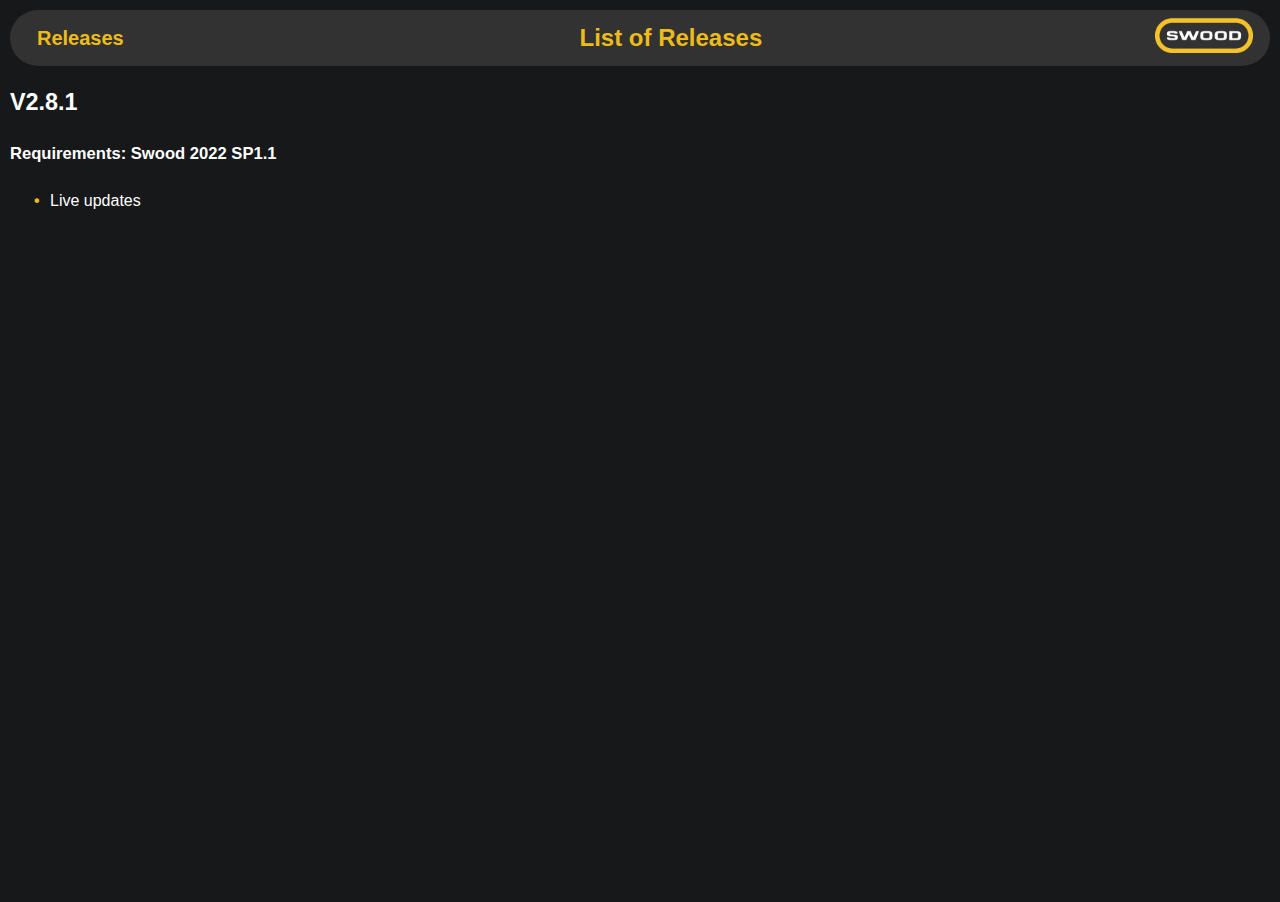
<file: SwoodPremiumReport.html>
<!DOCTYPE html>
<html>
<head>
	<title>Premium Report Releases</title>
	<link rel="icon" type="image/png" href="Images/TabIcon.png"/>
	<link href="CSS/SWOODReport.css" rel="stylesheet" type="text/css"/>
	<link rel="stylesheet" type="text/css" media="print" href="CSS/Print.css"/>
	<script type="text/javascript" src="JS/jquery.js"></script>
	<script type="text/javascript" src="JS/ReportHeader.js"></script>


    <style>
        ul {
            list-style: none;
        }

        li {
            font-size: 0.8em;
        }

        ul li::before {
            content: "\2022";
            color: #edbc1a;
            font-weight: bold;
            display: inline-block; 
            width: 1em;
            margin-left: -1em;
        }

        span.param {
            display: inline-block;
            margin: 0 3px;
            padding: 1px 5px;
            background: #242424;
            border: 1px solid #4b4b4b;
            border-radius: 3px;
            color: #e3e3e3;
            font-weight: bold;
            font-style: italic;
        }
    </style>

</head>

<body>

    <script>
        var PrintReport = false;
		ProjectName = 'List of Releases'
		DataBasePath = "DataBase_SwoodProjects.js"
		ResourcesPath = '.'
		ProjectsPath = '#'
		LabelsPath = '#'
		BeamSawLabelsPath = '#'
		PrintPath = '#'

        WriteReportHeader('Releases') 
    </script>


<div id="PrintContainer">

    <h3>V2.8.1</h3>
    <h5>Requirements: Swood 2022 SP1.1</h5>
    <ul>
        <li>Live updates</li>
    </ul>
    

</div>

<script>    
    var elements = document.getElementsByClassName('Report_Header_Labels')

    for (var i = 0; i < elements.length; i++){
        elements[i].style.display = "none";
    }
</script>

</body>
</html>
</file>
<file: CSS/SWOODReport.css>
/* SSMClient: Solid Solutions */

@charset "utf-8";

/* 	================
	Common Variables 
	================ */

:root {
	--ThemeColour: #edbc1a;
	--ReportHeaderColour: #323232;
	--TableHeaderColour: rgba(0, 0, 0, 0.493);
	--TableBorderColour: black;
	--BackgroundColour: #e1e1e1;
	--FontColor: black;
	--TableBackgroundColour: white;
	--TableBackgroundColour2: #d8d8d8;
	--MenuFontColor: #333333;
	--LinkFontColor: blue;
	--CornerRadius: 50px;
	--HoverRowBackground: #edbc1ade;
	--TableResultsColor: black;
	--PanelDetailsImg: 300px;
}

/* 	================
		Dark Mode 
	================ */

:root {
	--ThemeColour: #edbc1a;
	--ReportHeaderColour: #323232;
	--TableHeaderColour: rgba(0, 0, 0, 0.493);
	--TableBorderColour: rgb(43, 42, 42);
	--BackgroundColour: #161819;
	--FontColor: white;
	--TableBackgroundColour: rgba(141, 129, 129, 0.829);
	--TableBackgroundColour2: rgba(121, 110, 110, 0.829);
	--MenuFontColor: #cccacae5;
	--LinkFontColor: rgb(8, 8, 112);
	--CornerRadius: 50px;
	--HoverRowBackground: #edbc1ada;
	--TableResultsColor: gray;
	--PanelDetailsImg: 300px;
}

html {
	font-family: Arial, Helvetica, sans-serif;
	font-size: 20px;
	color: var(--FontColor);
}

body {
	background-color: var(--BackgroundColour);
	/* overflow-x: hidden; */
	overflow-x: visible;
	margin: 10px;
	padding: 0;
	/* Places Footer at bottom  */
	min-height: 98vh;
	display: flex;
	flex-direction: column;
}

x-pro {
	background-color: rgb(0, 110, 255);
	border-radius: 7px;
	vertical-align: super;
	font-size: 0.6em;
	font-style: italic;
	padding-left: 5px;
	padding-right: 5px;
	color: white;
}

/*	================ 
	    Images
	================ */

.Report_Header_Logo img {
	height: 35px;
}

.Report_Header_Company_Logo img {
	height: 35px;
}

img.img-Home {
	height: 515px;
}

img.ProgramIndicator {
	height: 20px;
}

img.DeleteIcon {
	height: 18px;
}

img.img-Program {
	height: 300px;
}
img.NestingProgram {
	height: 300px;
}

img.PrintIcon {
	height: 30px;
	cursor: pointer;
}

img.img-MainProgramDetails,
img.img-MainFrameDetails,
img.img-MainNestingDetails {
	height: 400px;
}

img.img-MainPanelDetails {
	height: 410px;
}

.img-PanelDetails-Cell {
	width: var(--PanelDetailsImg);
	background-color: white;
}

.img-PanelDetail {
	background-repeat: no-repeat;
	background-position: center;
	background-size: contain;
	height: var(--PanelDetailsImg);

	/* Center grain container  */
	margin: auto;
	display: flex;
	justify-content: center;
	align-items: center;
}

/*	================ 
	    Links
	================ */

a {
	text-decoration: none;
	color: var(--LinkFontColor);
}

a:visited,
a:hover {
	text-decoration: none;
	color: var(--LinkFontColor);
}

a:hover {
	text-decoration: none;
	color: black;
}

/*	================ 
	    Tables
	================ */

table {
	width: 100%;
	text-align: center;
}

.ContainerTable {
	width: 100%;
	border: 2px solid var(--TableBorderColour); /*Table outline border*/
	border-collapse: collapse;
	text-align: center;
	background-color: var(--TableBackgroundColour);
}

/* Cell within table */
.ContainerTable td {
	border: 2px solid var(--TableBorderColour);
	padding: 0px;
}

.NestedTable {
	border-collapse: collapse;
	border-style: hidden;
	background-color: var(--TableBackgroundColour);
}

.NestedTableContainer {
	vertical-align: top;
	border: 5px solid red;
}

.NestedTable {
	border-top: none;
	border-bottom: 1px solid black;
}

.NestedTable td {
	border: 1px solid var(--TableBorderColour);
}

.NestedTable td,
.NestedTable th {
	padding: 5px;
}

.TableHeader {
	background-color: var(--TableHeaderColour);
}

.TableTitle {
	white-space: nowrap;
}

.TableTitle a {
	color: var(--FontColor);
}

.TableSectionHeader {
	border-top: 1px solid black;
	background-color: rgba(66, 66, 66, 0.219);
	font-weight: bold;
}

.TableSectionMenu {
	font-weight: bold;
}

.Table,
.TableTabTitle {
	border: 2px solid var(--TableBorderColour);
	border-collapse: collapse;
	/* border-style: hidden; */
	background-color: var(--TableBackgroundColour);
}

.TableTabTitle {
	border-bottom: 1px solid var(--TableBorderColour);
}

.Table td {
	border: 1px solid var(--TableBorderColour);
}

.Table td,
.Table th {
	padding: 2px;
}

.Table tr:first-child {
	border: 2px solid var(--TableBorderColour);
}

.Table tr:nth-child(even) {
	background-color: var(--TableBackgroundColour2);
}

.Table tr:nth-child(n + 3):hover {
	background-color: var(--HoverRowBackground);
}

.Total {
	border: 1px solid var(--TableBorderColour);
	color: var(--ThemeColour);
}

/*	================ 
	  Page Header
	================ */

.Report_Header {
	color: var(--ThemeColour);
	font-weight: bold;
	background-color: var(--ReportHeaderColour);
	font-family: Arial, Helvetica, sans-serif;
	font-size: 20px;
}

table.Report_Header {
	border-radius: var(--CornerRadius);
}

.Report_Header td {
	height: 50px;
}

.Report_Header {
	width: 100%;
	border: none;
	padding: 0px;
}

.Report_Header_Current_Menu {
	font-weight: bold;
	width: 15%;
	text-align: left;
	padding-left: 10px;
	white-space: nowrap;
}

.Report_Header_Project_Name {
	font-weight: bold;
	font-size: larger;
	/* width: 70%; */
	text-align: center;
	white-space: nowrap;
}

.Report_Header_Home {
	text-align: center;
	width: 35px;
	height: 30px;
	padding-left: 15px;
}

.Report_Header_Home img {
	height: 30px;
}

.Report_Header_Labels {
	text-align: center;
	width: 35px;
	height: 30px;
}

.Report_Header_Labels img {
	height: 37px;
}

.Report_Header_Logo {
	width: 110px;
	text-align: right;
	padding-right: 15px;
}

.Report_Header_Company_Logo {
	width: 110px;
	text-align: left;
	padding-right: 15px;
}

/*	================ 
	    Home Page 
	================ */

.HomeContainerTable {
	width: 100%;
	border: 2px solid var(--TableBorderColour); /*Table outline border*/
	border-collapse: collapse;
	text-align: center;
	background-color: white;
}

/* Cell within table */
.HomeContainerTable td {
	border: 2px solid var(--TableBorderColour);
	padding: 0px;
}

.HomeNestedTable {
	border-collapse: collapse;
	border: 2px solid var(--TableBorderColour);
	border-top: none;
	/* border-style: hidden; */
	background-color: var(--TableBackgroundColour);
}

.HomeNestedTable td {
	border: 1px solid var(--TableBorderColour);
}

.HomeNestedTable td,
.HomeNestedTable th {
	padding: 5px;
}

.HomeNestedTable tr td:first-child {
	text-align: left;
	font-weight: bold;
	vertical-align: top;
	white-space: nowrap;
	width: 10%;
}

.HomeNestedTable tr td:nth-child(2) {
	text-align: left;
}

/*	================ 
	    Messages
	================ */

@keyframes up-right {
	0% {
		transform: scale(1);
		opacity: 0.25;
	}
	50% {
		transform: scale (1, 5);
		opacity: 1;
	}
	100% {
		transform: scale(1);
		opacity: 0.25;
	}
}

#WarningCircle {
	height: 10px;
	width: 10px;
	background-color: green; /* Color controlled by Menu  */
	border-radius: 50%;
	display: inline-block;
	vertical-align: auto;
	margin-left: 3px;
	margin-bottom: 1px;
	animation: up-right 1s infinite;
}

#WarningCircleExcluded {
	height: 6px;
	width: 6px;
	background-color: green; /* Color controlled by Menu  */
	border-radius: 50%;
	display: inline-block;
	vertical-align: auto;
	background: Orange;
	margin-left: 2px;
	/* margin-bottom: 5px; */
}

.Error {
	background-color: rgb(184, 0, 0);
}

.Warning {
	background-color: orange;
}

.Message {
	background-color: green;
}

/*	================ 
	  Toggle Switch 
	================ */

#ToggleSwitch_1,
#ToggleSwitch_2 {
	font-size: 18px;
}

table#ToggleSwitch_1,
table#ToggleSwitch_2 {
	width: 125px;
	white-space: nowrap;
	padding-left: 20px;
}

.switch {
	position: relative;
	display: inline-block;
	width: 40px;
	height: 22px;
}

.switch input {
	opacity: 0;
	width: 0;
	height: 0;
}

.slider {
	position: absolute;
	cursor: pointer;
	top: 0;
	left: 0;
	right: 0;
	bottom: 0;
	background-color: #ccc;
	-webkit-transition: 0.4s;
	transition: 0.4s;
}

.slider:before {
	position: absolute;
	content: '';
	height: 18px;
	width: 18px;
	left: 4px;
	bottom: 2px;
	background-color: white;
	-webkit-transition: 0.4s;
	transition: 0.4s;
}

input:checked + .slider {
	background-color: var(--ThemeColour);
}

input:focus + .slider {
	box-shadow: 0 0 1px var(--ThemeColour);
}

input:checked + .slider:before {
	-webkit-transform: translateX(14px);
	-ms-transform: translateX(14px);
	transform: translateX(14px);
}

.slider.round {
	border-radius: 34px;
}

.slider.round:before {
	border-radius: 50%;
}

/*	================ 
	  	 Swipe
	================ */

.Swipe {
	background: white;
	width: 150px;
	cursor: pointer;
	color: black;
}

.Swipe:hover {
	background: rgba(223, 223, 223, 0.678);
	cursor: pointer;
}

/*	================ 
	  	 Footer
	================ */
.Footer-Container {
	margin-top: auto;
}

.Footer table {
	background-color: var(--ReportHeaderColour);
	width: 100%;
	border-radius: var(--CornerRadius);
	margin-top: 10px;
}

.Footer a {
	color: rgba(240, 240, 240, 0.377);
}

.Footer body {
	margin: 0;
	padding: 0;
	border: 0 none;
}

.Footer td {
	font-size: 15px;
	text-align: right;
	height: 50px;
	padding-right: 20px;
}

.DetailedImageTable {
	border: 2px solid black;
	border-bottom: none;
	background: white;
}

/*	================ 
	      Menu 
	================ */

nav.Menu {
	display: flex;
	justify-content: center;
}

.Menu ul {
	padding-left: 0; /* overwrite default browser setting  */
	margin: auto;
	z-index: 20000;
}

nav.Menu li {
	position: relative;
	display: block;
	opacity: 0;
	cursor: pointer;
	font-weight: bold;
}

nav.Menu li > ul {
	position: absolute;
	pointer-events: none;
}

nav.Menu > ul {
	display: flex;
}

nav.Menu > ul > li {
	pointer-events: all;
	opacity: 1;
}

.Menu ul li a {
	white-space: nowrap;
	display: block;
}

.Menu li:hover > ul {
	pointer-events: initial;
}

.Menu ul:hover > li,
.Menu li:hover > ul > li {
	opacity: 1;
}

nav.Menu > ul > li li ul {
	transform: translateX(100%);
	top: 0;
	right: 0;
}

nav.Menu a {
	background: var(--BackgroundColour);
	color: var(--FontColor);
	min-width: 190px;
	transition: background 0.3s, color 0.5s, transform 0.5s;
	/* Define space betweens  */
	margin: 5px 5px;
	padding: 20px 40px;
	box-sizing: border-box;
	border-radius: 3px;
	/* box-shadow: 0px 2px 4px rgba(0, 0, 0, 0.5); */
	position: relative;
	/* text-align: center; */
}

nav.Menu a:hover {
	background: rgb(31, 31, 31);
}

nav.Menu > ul > li > a + ul:after {
	content: '';
	position: absolute;
	border: 8px solid transparent;
	border-top: 10px solid var(--ThemeColour);
	left: 20px;
	top: -40px;
}

nav.Menu li > ul > li > a + ul:after {
	content: '';
	position: absolute;
	border: 8px solid transparent;
	border-left: 10px solid var(--ThemeColour);
	top: 20px;
	left: -180px;
	transition: opacity 0.6, transform 0s;
}

nav.Menu > ul > li > ul > li {
	transition: transform 0.2s, opacity 0.2s;
	transform: translateY(10px);
	opacity: 0;
}

nav.Menu > ul > li:hover > ul > li,
nav.Menu > ul > li.hover > ul > li {
	transform: translateY(0%);
	opacity: 1;
}

.Menu li > ul > li > ul > li {
	transition: transform 0.2s, opacity 0.2s;
	transform: translateX(10px) translateY(0%);
	opacity: 0;
}

.Menu li > ul > li:hover > ul > li,
.Menu li > ul > li.hover > ul > li {
	transform: translateX(0) translateY(0);
	opacity: 1;
}

/* search box and drop down display */
#filter-value {
	background-position: 7px 3px;
	background-repeat: no-repeat;
	width: 180px;
	font-size: 16px;
	/* padding: 12px 20px 12px 40px;  */
	padding-left: 35px;
	border: 1px solid #ddd;
	/* margin-bottom: 12px;  */
	height: 30px;
	border-radius: 4px;
	margin-left: 5px;
	/* margin-right: 5px; */
}

#filter-field {
	margin-bottom: 5px;
	height: 34px;
	width: 110px;
	border: 1px solid #ddd;
	font-size: 16px;
	border-radius: 4px;
	margin-left: 5px;
}

#filter-type {
	height: 34px;
	width: 60px;
	border: 1px solid #ddd;
	height: 34px;
	font-size: 16px;
	border-radius: 4px;
	margin-left: 5px;
}

#filter-clear {
	background-color: #4caf50; /* Green */
	border: none;
	color: white;
	/* padding: 12px 60px; */
	text-align: center;
	text-decoration: none;
	display: inline-block;
	font-size: 16px;
	/* margin: 4px 2px; */
	margin-bottom: 5px;
	transition-duration: 0.4s;
	cursor: pointer;
	background-color: white;
	color: black;
	/* border: 2px solid #ffffff; */
	height: 34px;
	border-radius: 4px;
	width: 70px;
}

.TotalResults,
.TableResults,
.MainTableResults {
	color: var(--TableResultsColor);
	font-size: 17px;
	font-style: italic;
	font-weight: normal;
	text-align: right;
}

.MainTableResults,
.TableResults {
	width: 200px;
	white-space: nowrap;
}

.MainTableResults {
	display: none;
}

.PrintButton {
	text-align: right;
	width: 40px;
}

th.PrintButton {
	padding: 00.5px;
	padding-right: 2.5px;
}

.PrintButton button {
	border: none;
	background: none;
	cursor: pointer;
	margin: 0;
	padding: 0;
}

.GrainContainer {
	position: relative;
	height: var(--PanelDetailsImg);
	width: var(--PanelDetailsImg);
}

.GrainContainer > img {
	position: absolute;
	top: 50%;
	right: 50%;
}

.TopGrain {
	z-index: 2;
}

td.CommentsTitle {
	border-right: none;
	width: 50px;
	font-weight: bold;
	vertical-align: top;
	text-align: left;
}

td.CommentsBox {
	border-left: none;
	text-align: left;
	padding-left: 0px;
}

/*	================ 
      Summary Chart 
	================ */
.SummaryChart {
	/* padding-top: 0px; */
	/* padding-bottom: 0px; */
	position: relative;
	margin: auto;
	width: 600px;
}

/*	================ 
        Models
	================ */

#renderCanvas {
	/* width: 800; */
	height: 410px;
	touch-action: none;
}

/*	========================= 
	   Tabulator Scroll Bar
	========================= */

.tabulator-tableholder::-webkit-scrollbar {
	width: 12px;
	/* width of the entire scrollbar */
}

.tabulator-tableholder::-webkit-scrollbar-track {
	background: #333;
	/* color of the tracking area */
}

.tabulator-tableholder::-webkit-scrollbar-thumb {
	background-color: #666;
	/* color of the scroll thumb */
	border-radius: 20px;
	/* roundness of the scroll thumb */
	border: 3px solid #333;
	/* creates padding around scroll thumb */
}

/* Handle on hover */
.tabulator-tableholder::-webkit-scrollbar-thumb:hover {
	background: #555;
}

/* ######################## TableTab ################################### */

.tabulator {
	position: relative;
	border: 2px solid var(--TableBorderColour);
	border-top: none;
	background-color: #222;
	font-size: 20px;
	text-align: left;
	overflow: hidden;
	-webkit-transform: translatez(0);
	-moz-transform: translatez(0);
	-ms-transform: translatez(0);
	-o-transform: translatez(0);
	transform: translatez(0);
}

.tabulator[tabulator-layout='fitDataFill'] .tabulator-tableholder .tabulator-table {
	min-width: 100%;
}

.tabulator[tabulator-layout='fitDataTable'] {
	display: inline-block;
}

.tabulator.tabulator-block-select {
	user-select: none;
}

.tabulator .tabulator-header {
	position: relative;
	box-sizing: border-box;
	width: 100%;
	border-bottom: 1px solid var(--TableBorderColour);
	background-color: #333;
	color: var(--FontColor);
	font-weight: bold;
	white-space: nowrap;
	overflow: hidden;
	-moz-user-select: none;
	-khtml-user-select: none;
	-webkit-user-select: none;
	-o-user-select: none;
}

.tabulator .tabulator-header.tabulator-header-hidden {
	display: none;
}

.tabulator .tabulator-header .tabulator-col {
	display: inline-block;
	position: relative;
	box-sizing: border-box;
	border-right: 1px solid black;
	background-color: var(--TableBackgroundColour);
	text-align: left;
	vertical-align: bottom;
	overflow: hidden;
}

.tabulator .tabulator-header .tabulator-col.tabulator-moving {
	position: absolute;
	border: 1px solid black;
	background: #1a1a1a;
	pointer-events: none;
}

.tabulator .tabulator-header .tabulator-col .tabulator-col-content {
	box-sizing: border-box;
	position: relative;
	padding: 4px;
}

.tabulator .tabulator-header .tabulator-col .tabulator-col-content .tabulator-header-popup-button {
	padding: 0 8px;
}

.tabulator .tabulator-header .tabulator-col .tabulator-col-content .tabulator-header-popup-button:hover {
	cursor: pointer;
	opacity: 0.6;
}

.tabulator .tabulator-header .tabulator-col .tabulator-col-content .tabulator-col-title-holder {
	position: relative;
}

.tabulator .tabulator-header .tabulator-col .tabulator-col-content .tabulator-col-title {
	box-sizing: border-box;
	width: 100%;
	white-space: nowrap;
	overflow: hidden;
	text-overflow: ellipsis;
	vertical-align: bottom;
}

.tabulator .tabulator-header .tabulator-col .tabulator-col-content .tabulator-col-title .tabulator-title-editor {
	box-sizing: border-box;
	width: 100%;
	border: 1px solid black;
	padding: 1px;
	background: #444;
	color: var(--FontColor);
}

.tabulator .tabulator-header .tabulator-col .tabulator-col-content .tabulator-col-title .tabulator-header-popup-button + .tabulator-title-editor {
	width: calc(100% - 22px);
}

.tabulator .tabulator-header .tabulator-col .tabulator-col-content .tabulator-col-sorter {
	display: flex;
	align-items: center;
	position: absolute;
	top: 0;
	bottom: 0;
	right: 4px;
}

.tabulator .tabulator-header .tabulator-col .tabulator-col-content .tabulator-col-sorter .tabulator-arrow {
	width: 0;
	height: 0;
	border-left: 6px solid transparent;
	border-right: 6px solid transparent;
	border-bottom: 6px solid rgb(161, 155, 155);
}

.tabulator .tabulator-header .tabulator-col.tabulator-col-group .tabulator-col-group-cols {
	position: relative;
	display: flex;
	border-top: 1px solid #aaa;
	overflow: hidden;
	margin-right: -1px;
}

.tabulator .tabulator-header .tabulator-col .tabulator-header-filter {
	position: relative;
	box-sizing: border-box;
	margin-top: 2px;
	width: 100%;
	text-align: center;
}

.tabulator .tabulator-header .tabulator-col .tabulator-header-filter textarea {
	height: auto !important;
}

.tabulator .tabulator-header .tabulator-col .tabulator-header-filter svg {
	margin-top: 3px;
}

.tabulator .tabulator-header .tabulator-col .tabulator-header-filter input::-ms-clear {
	width: 0;
	height: 0;
}

.tabulator .tabulator-header .tabulator-col.tabulator-sortable .tabulator-col-title {
	padding-right: 25px;
}

.tabulator .tabulator-header .tabulator-col.tabulator-sortable:hover {
	cursor: pointer;
	background-color: #1a1a1a;
}

.tabulator .tabulator-header .tabulator-col.tabulator-sortable[aria-sort='none'] .tabulator-col-content .tabulator-col-sorter {
	color: #bbb;
}

.tabulator .tabulator-header .tabulator-col.tabulator-sortable[aria-sort='none'] .tabulator-col-content .tabulator-col-sorter .tabulator-arrow {
	border-top: none;
	border-bottom: 6px solid #bbb;
}

.tabulator .tabulator-header .tabulator-col.tabulator-sortable[aria-sort='ascending'] .tabulator-col-content .tabulator-col-sorter {
	color: #666;
}

.tabulator .tabulator-header .tabulator-col.tabulator-sortable[aria-sort='ascending'] .tabulator-col-content .tabulator-col-sorter .tabulator-arrow {
	border-top: none;
	border-bottom: 6px solid #edbc1ad7;
}

.tabulator .tabulator-header .tabulator-col.tabulator-sortable[aria-sort='descending'] .tabulator-col-content .tabulator-col-sorter {
	color: #666;
}

.tabulator .tabulator-header .tabulator-col.tabulator-sortable[aria-sort='descending'] .tabulator-col-content .tabulator-col-sorter .tabulator-arrow {
	border-bottom: none;
	border-top: 6px solid #edbc1ad7;
	color: #666;
}

.tabulator .tabulator-header .tabulator-col.tabulator-col-vertical .tabulator-col-content .tabulator-col-title {
	writing-mode: vertical-rl;
	text-orientation: mixed;
	display: flex;
	align-items: center;
	justify-content: center;
}

.tabulator .tabulator-header .tabulator-col.tabulator-col-vertical.tabulator-col-vertical-flip .tabulator-col-title {
	transform: rotate(180deg);
}

.tabulator .tabulator-header .tabulator-col.tabulator-col-vertical.tabulator-sortable .tabulator-col-title {
	padding-right: 0;
	padding-top: 20px;
}

.tabulator .tabulator-header .tabulator-col.tabulator-col-vertical.tabulator-sortable.tabulator-col-vertical-flip .tabulator-col-title {
	padding-right: 0;
	padding-bottom: 20px;
}

.tabulator .tabulator-header .tabulator-col.tabulator-col-vertical.tabulator-sortable .tabulator-col-sorter {
	justify-content: center;
	left: 0;
	right: 0;
	top: 4px;
	bottom: auto;
}

.tabulator .tabulator-header .tabulator-frozen {
	display: inline-block;
	position: absolute;
	z-index: 10;
}

.tabulator .tabulator-header .tabulator-frozen.tabulator-frozen-left {
	border-right: 2px solid #888;
}

.tabulator .tabulator-header .tabulator-frozen.tabulator-frozen-right {
	border-left: 2px solid #888;
}

.tabulator .tabulator-header .tabulator-calcs-holder {
	box-sizing: border-box;
	min-width: 600%;
	background: #1a1a1a !important;
	border-top: 1px solid #888;
	border-bottom: 1px solid #aaa;
	overflow: hidden;
}

.tabulator .tabulator-header .tabulator-calcs-holder .tabulator-row {
	background: #1a1a1a !important;
}

.tabulator .tabulator-header .tabulator-calcs-holder .tabulator-row .tabulator-col-resize-handle {
	display: none;
}

.tabulator .tabulator-header .tabulator-frozen-rows-holder {
	min-width: 600%;
}

.tabulator .tabulator-header .tabulator-frozen-rows-holder:empty {
	display: none;
}

.tabulator .tabulator-tableholder {
	position: relative;
	width: 100%;
	white-space: nowrap;
	overflow: auto;
	-webkit-overflow-scrolling: touch;
}

.tabulator .tabulator-tableholder:focus {
	outline: none;
}

.tabulator .tabulator-tableholder .tabulator-placeholder {
	box-sizing: border-box;
	display: flex;
	align-items: center;
	width: 100%;
}

.tabulator .tabulator-tableholder .tabulator-placeholder[tabulator-render-mode='virtual'] {
	min-height: 100%;
	min-width: 100%;
}

.tabulator .tabulator-tableholder .tabulator-placeholder .tabulator-placeholder-contents {
	display: inline-block;
	text-align: center;
	padding: 10px;
	color: #eee;
	font-weight: bold;
	font-size: 20px;
	white-space: normal;
}

.tabulator .tabulator-tableholder .tabulator-table {
	position: relative;
	display: inline-block;
	background-color: var(--TableBackgroundColour);
	white-space: nowrap;
	overflow: visible;
	color: var(--FontColor);
}

.tabulator .tabulator-tableholder .tabulator-table .tabulator-row.tabulator-calcs {
	font-weight: bold;
	background: #373737 !important;
}

.tabulator .tabulator-tableholder .tabulator-table .tabulator-row.tabulator-calcs.tabulator-calcs-top {
	border-bottom: 2px solid #888;
}

.tabulator .tabulator-tableholder .tabulator-table .tabulator-row.tabulator-calcs.tabulator-calcs-bottom {
	border-top: 2px solid #888;
}

.tabulator .tabulator-footer {
	border-top: 1px solid #999;
	background-color: #333;
	color: #333;
	font-weight: bold;
	white-space: nowrap;
	user-select: none;
	-moz-user-select: none;
	-khtml-user-select: none;
	-webkit-user-select: none;
	-o-user-select: none;
}

.tabulator .tabulator-footer .tabulator-footer-contents {
	display: flex;
	flex-direction: row;
	align-items: center;
	justify-content: space-between;
	padding: 5px 10px;
}

.tabulator .tabulator-footer .tabulator-footer-contents:empty {
	display: none;
}

.tabulator .tabulator-footer .tabulator-calcs-holder {
	box-sizing: border-box;
	width: calc(100% + 20px);
	text-align: left;
	background: #262626 !important;
	border-bottom: 1px solid #888;
	border-top: 1px solid #888;
	overflow: hidden;
}

.tabulator .tabulator-footer .tabulator-calcs-holder .tabulator-row {
	background: #262626 !important;
}

.tabulator .tabulator-footer .tabulator-calcs-holder .tabulator-row .tabulator-col-resize-handle {
	display: none;
}

.tabulator .tabulator-footer .tabulator-calcs-holder:only-child {
	margin-bottom: -5px;
	border-bottom: none;
}

.tabulator .tabulator-footer > * + .tabulator-page-counter {
	margin-left: 10px;
}

.tabulator .tabulator-footer .tabulator-page-counter {
	font-weight: normal;
}

.tabulator .tabulator-footer .tabulator-paginator {
	flex: 1;
	text-align: right;
	color: #333;
	font-family: inherit;
	font-weight: inherit;
	font-size: inherit;
}

.tabulator .tabulator-footer .tabulator-page-size {
	display: inline-block;
	margin: 0 5px;
	padding: 2px 5px;
	border: 1px solid black;
	border-radius: 3px;
}

.tabulator .tabulator-footer .tabulator-pages {
	margin: 0 7px;
}

.tabulator .tabulator-footer .tabulator-page {
	display: inline-block;
	margin: 0 2px;
	padding: 2px 5px;
	border: 1px solid black;
	border-radius: 3px;
	background: rgba(255, 255, 255, 0.2);
}

.tabulator .tabulator-footer .tabulator-page.active {
	color: #fff;
}

.tabulator .tabulator-footer .tabulator-page:disabled {
	opacity: 0.5;
}

.tabulator .tabulator-footer .tabulator-page:not(.disabled):hover {
	cursor: pointer;
	background: rgba(0, 0, 0, 0.2);
	color: #fff;
}

.tabulator .tabulator-col-resize-handle {
	position: relative;
	display: inline-block;
	width: 6px;
	margin-left: -3px;
	margin-right: -3px;
	z-index: 10;
	vertical-align: middle;
}

.tabulator .tabulator-col-resize-handle:hover {
	cursor: ew-resize;
}

.tabulator .tabulator-col-resize-handle:last-of-type {
	width: 3px;
	margin-right: 0;
}

.tabulator .tabulator-alert {
	position: absolute;
	display: flex;
	align-items: center;
	top: 0;
	left: 0;
	z-index: 100;
	height: 100%;
	width: 100%;
	background: rgba(0, 0, 0, 0.4);
	text-align: center;
}

.tabulator .tabulator-alert .tabulator-alert-msg {
	display: inline-block;
	margin: 0 auto;
	padding: 10px 20px;
	border-radius: 10px;
	background: #fff;
	font-weight: bold;
	font-size: 16px;
}

.tabulator .tabulator-alert .tabulator-alert-msg.tabulator-alert-state-msg {
	border: 4px solid #333;
	color: #000;
}

.tabulator .tabulator-alert .tabulator-alert-msg.tabulator-alert-state-error {
	border: 4px solid #d00;
	color: #590000;
}

.tabulator-row {
	position: relative;
	box-sizing: border-box;
	min-height: 22px;
	background-color: var(--TableBackgroundColour);
}

.tabulator-row.tabulator-row-even {
	background-color: var(--TableBackgroundColour2);
}

.tabulator-row.tabulator-selectable:hover {
	background-color: var(--HoverRowBackground);
	cursor: pointer;
}

.tabulator-row.tabulator-selected {
	background-color: var(--HoverRowBackground);
}

.tabulator-row.tabulator-selected:hover {
	background-color: var(--HoverRowBackground);
	cursor: pointer;
}

.tabulator-row.tabulator-row-moving {
	border: 1px solid #000;
	background: #fff;
}

.tabulator-row.tabulator-moving {
	position: absolute;
	border-top: 1px solid #888;
	border-bottom: 1px solid #888;
	pointer-events: none;
	z-index: 15;
}

.tabulator-row .tabulator-row-resize-handle {
	position: absolute;
	right: 0;
	bottom: 0;
	left: 0;
	height: 5px;
}

.tabulator-row .tabulator-row-resize-handle.prev {
	top: 0;
	bottom: auto;
}

.tabulator-row .tabulator-row-resize-handle:hover {
	cursor: ns-resize;
}

.tabulator-row .tabulator-frozen {
	display: inline-block;
	position: absolute;
	background-color: inherit;
	z-index: 10;
}

.tabulator-row .tabulator-frozen.tabulator-frozen-left {
	border-right: 2px solid #888;
}

.tabulator-row .tabulator-frozen.tabulator-frozen-right {
	border-left: 2px solid #888;
}

.tabulator-row .tabulator-responsive-collapse {
	box-sizing: border-box;
	padding: 5px;
	border-top: 1px solid #888;
	border-bottom: 1px solid #888;
}

.tabulator-row .tabulator-responsive-collapse:empty {
	display: none;
}

.tabulator-row .tabulator-responsive-collapse table {
	font-size: 20px;
}

.tabulator-row .tabulator-responsive-collapse table tr td {
	position: relative;
}

.tabulator-row .tabulator-responsive-collapse table tr td:first-of-type {
	padding-right: 10px;
}

.tabulator-row .tabulator-cell {
	display: inline-block;
	position: relative;
	box-sizing: border-box;
	padding: 4px;
	border-right: 1px solid var(--TableBorderColour);
	border-top: 1px solid var(--TableBorderColour);
	vertical-align: middle;
	/* TableTab Wrap type */
	white-space: nowrap;
	overflow: hidden;
	text-overflow: ellipsis;
}

.tabulator-row .tabulator-cell.tabulator-editing {
	/* border: 1px solid black; */
	outline: none;
	padding: 0;
	background-color: rgba(255, 0, 0, 0.336);
}

.tabulator-row .tabulator-cell.tabulator-editing input,
.tabulator-row .tabulator-cell.tabulator-editing select {
	border: 1px;
	background: transparent;
	outline: none;
	font-size: 16px;
}

.tabulator-row .tabulator-cell.tabulator-validation-fail {
	border: 1px solid #dd0000;
}

.tabulator-row .tabulator-cell.tabulator-validation-fail input,
.tabulator-row .tabulator-cell.tabulator-validation-fail select {
	border: 1px;
	background: transparent;
	color: #dd0000;
}

.tabulator-row .tabulator-cell.tabulator-row-handle {
	display: inline-flex;
	align-items: center;
	justify-content: center;
	-moz-user-select: none;
	-khtml-user-select: none;
	-webkit-user-select: none;
	-o-user-select: none;
}

.tabulator-row .tabulator-cell.tabulator-row-handle .tabulator-row-handle-box {
	width: 80%;
}

.tabulator-row .tabulator-cell.tabulator-row-handle .tabulator-row-handle-box .tabulator-row-handle-bar {
	width: 100%;
	height: 3px;
	margin-top: 2px;
	background: #666;
}

.tabulator-row .tabulator-cell .tabulator-data-tree-branch {
	display: inline-block;
	vertical-align: middle;
	height: 9px;
	width: 7px;
	margin-top: -9px;
	margin-right: 5px;
	border-bottom-left-radius: 1px;
	border-left: 2px solid black;
	border-bottom: 2px solid black;
}

.tabulator-row .tabulator-cell .tabulator-data-tree-control {
	display: inline-flex;
	justify-content: center;
	align-items: center;
	vertical-align: middle;
	height: 11px;
	width: 11px;
	margin-right: 5px;
	border: 1px solid var(--FontColor);
	border-radius: 2px;
	background: rgba(0, 0, 0, 0.1);
	overflow: hidden;
}

.tabulator-row .tabulator-cell .tabulator-data-tree-control:hover {
	cursor: pointer;
	background: rgba(0, 0, 0, 0.2);
}

.tabulator-row .tabulator-cell .tabulator-data-tree-control .tabulator-data-tree-control-collapse {
	display: inline-block;
	position: relative;
	height: 7px;
	width: 1px;
	background: transparent;
}

.tabulator-row .tabulator-cell .tabulator-data-tree-control .tabulator-data-tree-control-collapse:after {
	position: absolute;
	content: '';
	left: -3px;
	top: 3px;
	height: 1px;
	width: 7px;
	background: var(--FontColor);
}

.tabulator-row .tabulator-cell .tabulator-data-tree-control .tabulator-data-tree-control-expand {
	display: inline-block;
	position: relative;
	height: 7px;
	width: 1px;
	background: var(--FontColor);
}

.tabulator-row .tabulator-cell .tabulator-data-tree-control .tabulator-data-tree-control-expand:after {
	position: absolute;
	content: '';
	left: -3px;
	top: 3px;
	height: 1px;
	width: 7px;
	background: var(--FontColor);
}

.tabulator-row .tabulator-cell .tabulator-responsive-collapse-toggle {
	display: inline-flex;
	align-items: center;
	justify-content: center;
	-moz-user-select: none;
	-khtml-user-select: none;
	-webkit-user-select: none;
	-o-user-select: none;
	height: 15px;
	width: 15px;
	border-radius: 20px;
	background: #fff;
	color: #666;
	font-weight: bold;
	font-size: 1.1em;
}

.tabulator-row .tabulator-cell .tabulator-responsive-collapse-toggle:hover {
	opacity: 0.7;
}

.tabulator-row .tabulator-cell .tabulator-responsive-collapse-toggle.open .tabulator-responsive-collapse-toggle-close {
	display: initial;
}

.tabulator-row .tabulator-cell .tabulator-responsive-collapse-toggle.open .tabulator-responsive-collapse-toggle-open {
	display: none;
}

.tabulator-row .tabulator-cell .tabulator-responsive-collapse-toggle .tabulator-responsive-collapse-toggle-close {
	display: none;
}

.tabulator-row .tabulator-cell .tabulator-traffic-light {
	display: inline-block;
	height: 14px;
	width: 14px;
	border-radius: 14px;
}

.tabulator-row.tabulator-group {
	box-sizing: border-box;
	border-bottom: 1px solid black;
	border-right: 1px solid black;
	border-top: 1px solid black;
	padding: 5px;
	padding-left: 10px;
	background: #ccc;
	font-weight: bold;
	min-width: 100%;
}

.tabulator-row.tabulator-group:hover {
	cursor: pointer;
	background-color: rgba(0, 0, 0, 0.1);
}

.tabulator-row.tabulator-group.tabulator-group-visible .tabulator-arrow {
	margin-right: 10px;
	border-left: 6px solid transparent;
	border-right: 6px solid transparent;
	border-top: 6px solid #666;
	border-bottom: 0;
}

.tabulator-row.tabulator-group.tabulator-group-level-1 {
	padding-left: 30px;
}

.tabulator-row.tabulator-group.tabulator-group-level-2 {
	padding-left: 50px;
}

.tabulator-row.tabulator-group.tabulator-group-level-3 {
	padding-left: 70px;
}

.tabulator-row.tabulator-group.tabulator-group-level-4 {
	padding-left: 90px;
}

.tabulator-row.tabulator-group.tabulator-group-level-5 {
	padding-left: 110px;
}

.tabulator-row.tabulator-group .tabulator-group-toggle {
	display: inline-block;
}

.tabulator-row.tabulator-group .tabulator-arrow {
	display: inline-block;
	width: 0;
	height: 0;
	margin-right: 16px;
	border-top: 6px solid transparent;
	border-bottom: 6px solid transparent;
	border-right: 0;
	border-left: 6px solid #666;
	vertical-align: middle;
}

.tabulator-row.tabulator-group span {
	margin-left: 10px;
	color: #d00;
}

.tabulator-popup-container {
	position: absolute;
	display: inline-block;
	box-sizing: border-box;
	background: #666;
	border: 1px solid black;
	box-shadow: 0 0 5px 0 rgba(0, 0, 0, 0.2);
	font-size: 14px;
	overflow-y: auto;
	-webkit-overflow-scrolling: touch;
	z-index: 10000;
}

.tabulator-popup {
	padding: 5px;
	border-radius: 3px;
}

.tabulator-tooltip {
	max-width: Min(500px, 100%);
	padding: 3px 5px;
	border-radius: 2px;
	box-shadow: none;
	font-size: 12px;
	pointer-events: none;
}

.tabulator-menu .tabulator-menu-item {
	position: relative;
	box-sizing: border-box;
	padding: 5px 10px;
	user-select: none;
}

.tabulator-menu .tabulator-menu-item.tabulator-menu-item-disabled {
	opacity: 0.5;
}

.tabulator-menu .tabulator-menu-item:not(.tabulator-menu-item-disabled):hover {
	cursor: pointer;
	background: #444;
}

.tabulator-menu .tabulator-menu-item.tabulator-menu-item-submenu {
	padding-right: 25px;
}

.tabulator-menu .tabulator-menu-item.tabulator-menu-item-submenu::after {
	display: inline-block;
	position: absolute;
	top: calc(5px + 0.4em);
	right: 10px;
	height: 7px;
	width: 7px;
	content: '';
	border-width: 1px 1px 0 0;
	border-style: solid;
	border-color: #888;
	vertical-align: top;
	transform: rotate(45deg);
}

.tabulator-menu .tabulator-menu-separator {
	border-top: 1px solid #888;
}

.tabulator-edit-list {
	max-height: 200px;
	font-size: 14px;
	overflow-y: auto;
	-webkit-overflow-scrolling: touch;
}

.tabulator-edit-list .tabulator-edit-list-item {
	padding: 4px;
	color: #fff;
	outline: none;
}

.tabulator-edit-list .tabulator-edit-list-item.active {
	color: #666;
	background: #999;
}

.tabulator-edit-list .tabulator-edit-list-item.active.focused {
	outline: 1px solid rgba(102, 102, 102, 0.5);
}

.tabulator-edit-list .tabulator-edit-list-item.focused {
	outline: 1px solid #999;
}

.tabulator-edit-list .tabulator-edit-list-item:hover {
	cursor: pointer;
	color: #666;
	background: #999;
}

.tabulator-edit-list .tabulator-edit-list-placeholder {
	padding: 4px;
	color: #fff;
	text-align: center;
}

.tabulator-edit-list .tabulator-edit-list-group {
	border-bottom: 1px solid #888;
	padding: 4px;
	padding-top: 6px;
	color: #fff;
	font-weight: bold;
}
.tabulator-edit-list .tabulator-edit-list-item.tabulator-edit-list-group-level-2,
.tabulator-edit-list .tabulator-edit-list-group.tabulator-edit-list-group-level-2 {
	padding-left: 12px;
}

.tabulator-edit-list .tabulator-edit-list-item.tabulator-edit-list-group-level-3,
.tabulator-edit-list .tabulator-edit-list-group.tabulator-edit-list-group-level-3 {
	padding-left: 20px;
}

.tabulator-edit-list .tabulator-edit-list-item.tabulator-edit-list-group-level-4,
.tabulator-edit-list .tabulator-edit-list-group.tabulator-edit-list-group-level-4 {
	padding-left: 28px;
}

.tabulator-edit-list .tabulator-edit-list-item.tabulator-edit-list-group-level-5,
.tabulator-edit-list .tabulator-edit-list-group.tabulator-edit-list-group-level-5 {
	padding-left: 36px;
}

.tabulator.tabulator-ltr {
	direction: ltr;
}

.tabulator.tabulator-rtl {
	text-align: initial;
	direction: rtl;
}

.tabulator.tabulator-rtl .tabulator-header .tabulator-col {
	text-align: initial;
	border-left: 1px solid #aaa;
	border-right: initial;
}

.tabulator.tabulator-rtl .tabulator-header .tabulator-col.tabulator-col-group .tabulator-col-group-cols {
	margin-right: initial;
	margin-left: -1px;
}

.tabulator.tabulator-rtl .tabulator-header .tabulator-col.tabulator-sortable .tabulator-col-title {
	padding-right: 0;
	padding-left: 25px;
}

.tabulator.tabulator-rtl .tabulator-header .tabulator-col .tabulator-col-content .tabulator-col-sorter {
	left: 8px;
	right: initial;
}

.tabulator.tabulator-rtl .tabulator-row .tabulator-cell {
	border-right: initial;
	border-left: 1px solid #888;
}

.tabulator.tabulator-rtl .tabulator-row .tabulator-cell .tabulator-data-tree-branch {
	margin-right: initial;
	margin-left: 5px;
	border-bottom-left-radius: initial;
	border-bottom-right-radius: 1px;
	border-left: initial;
	border-right: 2px solid #888;
}

.tabulator.tabulator-rtl .tabulator-row .tabulator-cell .tabulator-data-tree-control {
	margin-right: initial;
	margin-left: 5px;
}

.tabulator-print-fullscreen {
	position: absolute;
	top: 0;
	bottom: 0;
	left: 0;
	right: 0;
	z-index: 10000;
}

body.tabulator-print-fullscreen-hide > *:not(.tabulator-print-fullscreen) {
	display: none !important;
}

.tabulator-print-table {
	border-collapse: collapse;
}

.tabulator-print-table .tabulator-data-tree-branch {
	display: inline-block;
	vertical-align: middle;
	height: 9px;
	width: 7px;
	margin-top: -9px;
	margin-right: 5px;
	border-bottom-left-radius: 1px;
	border-left: 2px solid #888;
	border-bottom: 2px solid #888;
}

.tabulator-print-table .tabulator-print-table-group {
	box-sizing: border-box;
	border-bottom: 1px solid #999;
	border-right: 1px solid #888;
	border-top: 1px solid #999;
	padding: 5px;
	padding-left: 10px;
	background: #ccc;
	font-weight: bold;
	color: #333;
	min-width: 100%;
}

.tabulator-print-table .tabulator-print-table-group:hover {
	cursor: pointer;
	background-color: rgba(0, 0, 0, 0.1);
}

.tabulator-print-table .tabulator-print-table-group.tabulator-group-visible .tabulator-arrow {
	margin-right: 10px;
	border-left: 6px solid transparent;
	border-right: 6px solid transparent;
	border-top: 6px solid #666;
	border-bottom: 0;
}

.tabulator-print-table .tabulator-print-table-group.tabulator-group-level-1 td {
	padding-left: 30px !important;
}

.tabulator-print-table .tabulator-print-table-group.tabulator-group-level-2 td {
	padding-left: 50px !important;
}

.tabulator-print-table .tabulator-print-table-group.tabulator-group-level-3 td {
	padding-left: 70px !important;
}

.tabulator-print-table .tabulator-print-table-group.tabulator-group-level-4 td {
	padding-left: 90px !important;
}

.tabulator-print-table .tabulator-print-table-group.tabulator-group-level-5 td {
	padding-left: 110px !important;
}

.tabulator-print-table .tabulator-print-table-group .tabulator-group-toggle {
	display: inline-block;
}

.tabulator-print-table .tabulator-print-table-group .tabulator-arrow {
	display: inline-block;
	width: 0;
	height: 0;
	margin-right: 16px;
	border-top: 6px solid transparent;
	border-bottom: 6px solid transparent;
	border-right: 0;
	border-left: 6px solid #666;
	vertical-align: middle;
}

.tabulator-print-table .tabulator-print-table-group span {
	margin-left: 10px;
	color: #d00;
}

.tabulator-print-table .tabulator-data-tree-control {
	display: inline-flex;
	justify-content: center;
	align-items: center;
	vertical-align: middle;
	height: 11px;
	width: 11px;
	margin-right: 5px;
	border: 1px solid black;
	border-radius: 2px;
	background: rgba(0, 0, 0, 0.1);
	overflow: hidden;
}

.tabulator-print-table .tabulator-data-tree-control:hover {
	cursor: pointer;
	background: rgba(0, 0, 0, 0.2);
}

.tabulator-print-table .tabulator-data-tree-control .tabulator-data-tree-control-collapse {
	display: inline-block;
	position: relative;
	height: 7px;
	width: 1px;
	background: transparent;
}

.tabulator-print-table .tabulator-data-tree-control .tabulator-data-tree-control-collapse:after {
	position: absolute;
	content: '';
	left: -3px;
	top: 3px;
	height: 1px;
	width: 7px;
	background: #fff;
}

.tabulator-print-table .tabulator-data-tree-control .tabulator-data-tree-control-expand {
	display: inline-block;
	position: relative;
	height: 7px;
	width: 1px;
	background: #fff;
}

.tabulator-print-table .tabulator-data-tree-control .tabulator-data-tree-control-expand:after {
	position: absolute;
	content: '';
	left: -3px;
	top: 3px;
	height: 1px;
	width: 7px;
	background: #fff;
}

a {
	text-decoration: none;
	color: var(--LinkFontColor);
}

.tabulator-tree-level-1 {
	background-color: rgb(255, 255, 255);
	color: black;
}
.tabulator-tree-level-2 {
	background-color: rgb(255, 255, 255);
	color: black;
}
.tabulator-tree-level-1:nth-child(even) {
	background-color: rgb(228, 228, 228);
	color: black;
}
.tabulator-tree-level-2:nth-child(even) {
	background-color: rgb(228, 228, 228);
	color: black;
}

.tabulator-print-table-row td {
	font-size: 15pt !important;
}

.tabulator {
	border-top: 1px solid black;
}

/* ===================================== */

ul {
	list-style: none;
}

li {
	font-size: 0.8em;
}

ul li::before {
	content: '\2022';
	color: #edbc1a;
	font-weight: bold;
	display: inline-block;
	width: 1em;
	margin-left: -1em;
}

span.param {
	display: inline-block;
	margin: 0 3px;
	padding: 1px 5px;
	background: #242424;
	border: 1px solid #4b4b4b;
	border-radius: 3px;
	color: #e3e3e3;
	font-weight: bold;
	font-style: italic;
}

.Date {
	font-size: 0.65em;
	color: grey;
	font-style: italic;
	font-weight: normal;
}

h3 {
	margin-bottom: 5px;
}

h4 {
	margin-bottom: 3px;
	font-size: 18px;
}

.red {
	color: rgb(184, 0, 0);
}
</file>
<file: CSS/Print.css>
/* SSMClient: Solid Solutions */

/*	================ 
	  	 Print
	================ */

	:root {
		--PrintFontSize: 10pt;
	}
	
	@page {
		/* size: A4 Portrait; */
		/* size: A4 Landscape; */
		margin: 1cm;
	}

	*{
		/* background: transparent; */
		color: black !important;
		/* font-family: Times New Roman !important; */
		font-size: var(--PrintFontSize);
		text-decoration: none;
	}

	body {
		display: block;
		-webkit-print-color-adjust: exact;
		margin: 0px;
	}

	#Menu-id,
	.Footer-Container,
	.Report_Header,
	#FrameToggleSwitch,
	#MaterialToggleSwitch,
	#ToggleSwitch_1,
	#filter-field,
	#filter-type,
	#filter-value,
	#filter-clear,
	.PrintButton,
	.Swipe {
		display: none;
	}

	#SearchBar {
		display: none;
	}

/* Print Header  */

	table.PrintHeader {
		display: table;
		margin-bottom: 5pt;	
	}

	/* .PrintHeader tr{width:100%} */
	
	.PrintTitle {
		margin: 0pt;
		text-align: center;
		font-weight: bold;
		font-size: 1.8em;
		/* font-size: 20px; */
	}


	table.PrintHeader,
	.PrintHeader td{
		border:none;
		border-collapse: collapse;
		padding: 0px;
		padding-left: 2px;
	}
	
	td.PrintInfoCell{
		width: 25%;
	}

	.PrintInfo{
		text-align: left;
		border-collapse: collapse;
		border:none;
		word-wrap: break-word;
	}
	

	.PrintInfo td{
		vertical-align: top;
		font-size: 0.9em;
		
	}

	td.PrintInfoPrefix {
		font-size: 0.9em;
		font-weight: bold;
		white-space: nowrap;
		width: 50px;
	}
	
	td.PrintInfoItem {
		font-size: 0.9em;
		/* font-weight: bold; */
		white-space: nowrap;
		width: 50px;
	}

	td {break-inside: avoid;}

	table,tr, td, th{background-color: white !important;}

	/* td.img-stock {width: 100px;} */

	
	.tabulator-print-table-row td{
		font-size: var(--PrintFontSize) !important;
	  }

	.tabulator-print-table .tabulator-data-tree-control {
		display: none;
	  }

	/* Table Header  */
	.tabulator-print-table thead tr th{
		font-size: var(--PrintFontSize) !important;	
	}

	/* The Container table in "Details" pages is always the second one. This is also needed for the Panels and Program Detailed List page */
	.ContainerTable:not(:nth-of-type(2)) {break-inside: avoid;}
	/* .NestedTable:not(:first-of-type) {break-inside: avoid;} */
	/* .TableListGroup:not(:first-of-type) {break-inside: avoid;} */
	
	/* Images  */

	img.img-MainFrameDetails{height: 150px;}
	img.img-Home {height: 400px;}
	img.ProgramIndicator {height: 15px;}
	
	img.img-PanelDetails,
	img.img-MainProgramDetails,
	img.img-MainNestingDetails,
	img.img-img-MainPanelDetails {height: 300px;}

	.TotalResults,
	.TableResults,
	.MainTableResults{
		font-size: 10pt !important;
	}

	.TotalResults,
	.TableResults,
	.MainTableResults{
		display: none !important;
	}


	div.tabulator-cell,
	div.tabulator-row {break-inside: avoid;}

	.PageBreak{page-break-after: always;}

	.img-MainPanelDetails,
	.img-MainFramelDetails,
	.img-MainNestingDetails{
		display: block;
	}

	.modelCanvas{
		display: none;
	}
</file>
